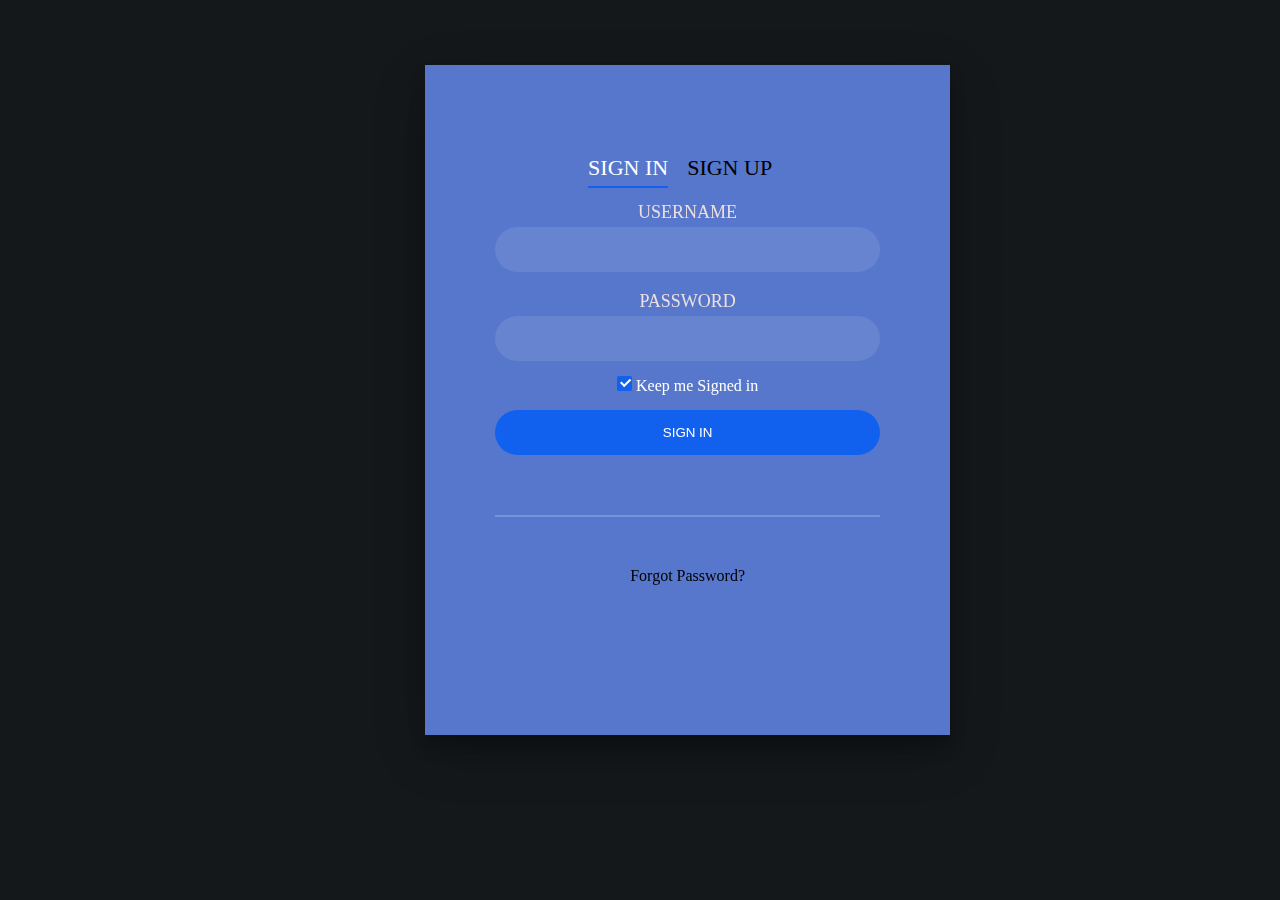
<file: login.html>
<!DOCTYPE html>
<html>
<head>
<title>Techmihirnaik</title>
<!--Style.css-->
<link rel="stylesheet" type="text/css" href="login.css">
</head>
<body>
  <!-- login -->
  <div class="login-wrap border-radius: 15px 50px:">
    <div class="login-html">
      <input id="tab-1" type="radio" name="tab" class="sign-in" checked><label for="tab-1" class="tab">Sign In</label>
      <input id="tab-2" type="radio" name="tab" class="sign-up"><label for="tab-2" class="tab">Sign Up</label>
      <div class="login-form">
        <div class="sign-in-htm">
          <div class="group">
            <label for="user" class="label">Username</label>
            <input id="user" type="text" class="input">
          </div>
          <div class="group">
            <label for="pass" class="label">Password</label>
            <input id="pass" type="password" class="input" data-type="password">
          </div>
          <div class="group">
            <input id="check" type="checkbox" class="check" checked>
            <label for="check"><span class="icon"></span> Keep me Signed in</label>
          </div>
          <div class="group">
            <input type="submit" class="button" value="Sign In">
          </div>
          <div class="hr"></div>
          <div class="foot-lnk">
            <a href="#forgot">Forgot Password?</a>
          </div>
        </div>
        <div class="sign-up-htm">
          <div class="group">
            <label for="user" class="label">Username</label>
            <input id="user" type="text" class="input">
          </div>
          <div class="group">
            <label for="pass" class="label">Password</label>
            <input id="pass" type="password" class="input" data-type="password">
          </div>
          <div class="group">
            <label for="pass" class="label">Repeat Password</label>
            <input id="pass" type="password" class="input" data-type="password">
          </div>
          <div class="group">
            <label for="pass" class="label">Email Address</label>
            <input id="pass" type="text" class="input">
          </div>
          <div class="group">
            <input type="submit" class="button" value="Sign Up">
          </div>
          <div class="hr"></div>
          <div class="foot-lnk">
            <label for="tab-1">Already Member?</a>
          </div>
        </div>
      </div>
    </div>
  </div>
   <!-- Bootstrap js -->
</body>
</html>
</file>
<file: login.css>
body {
  background-color: #14181b;
}
footer {
  align-items: center;
  background-color: #bac9cf;
  bottom: 0;
  color: #14181b;
  display: flex;
  height: 200px;
  justify-content: center;
  text-transform: uppercase;
  width: 100%;
  z-index: 1;
}
li {
  font-weight: bold;
}
*,
:after,
:before {
  box-sizing: border-box;
}
.clearfix:after,
.clearfix:before {
  content: "";
  display: table;
}
.clearfix:after {
  clear: both;
  display: block;
}
a {
  color: inherit;
  text-decoration: none;
}

.login-wrap {
  width: 100%;
  margin-top: 65px;
  margin-left: 33%;
  max-width: 525px;
  min-height: 670px;
  position: relative;

  text-align: center;
  background-color: none;
  box-shadow: 0 12px 15px 0 rgba(0, 0, 0, 0.24),
    0 17px 50px 0 rgba(0, 0, 0, 0.19);
}
.login-html {
  width: 100%;
  height: 100%;
  position: absolute;
  padding: 90px 70px 50px 70px;
  background: rgba(93, 130, 224, 0.9);
}
.login-html .sign-in-htm,
.login-html .sign-up-htm {
  top: 0;
  left: 0;
  right: 0;
  bottom: 0;
  position: absolute;
  transform: rotateY(180deg);
  backface-visibility: hidden;
  transition: all 0.4s linear;
}
.login-html .sign-in,
.login-html .sign-up,
.login-form .group .check {
  display: none;
}
.login-html .tab,
.login-form .group .label,
.login-form .group .button {
  text-transform: uppercase;
}
.login-html .tab {
  font-size: 22px;
  margin-right: 15px;
  padding-bottom: 5px;
  margin: 0 15px 10px 0;
  display: inline-block;
  border-bottom: 2px solid transparent;
}
.login-html .sign-in:checked + .tab,
.login-html .sign-up:checked + .tab {
  color: #fff;
  border-color: #1161ee;
}
.login-form {
  min-height: 345px;
  position: relative;
  perspective: 1000px;
  transform-style: preserve-3d;
}
.login-form .group {
  margin-bottom: 15px;
}
.login-form .group .label,
.login-form .group .input,
.login-form .group .button {
  width: 100%;
  color: #fff;
  display: block;
}
.login-form .group .input,
.login-form .group .button {
  border: none;
  padding: 15px 20px;
  border-radius: 25px;
  background: rgba(255, 255, 255, 0.1);
}
.login-form .group .label {
  color: rgb(236, 223, 223);
  font-size: 18px;
  padding: 4px 0;
}
.login-form .group .button {
  background: #1161ee;
}
.login-form .group label .icon {
  width: 15px;
  height: 15px;
  border-radius: 2px;
  position: relative;
  display: inline-block;
  background: rgba(255, 255, 255, 0.1);
}
.login-form .group label .icon:before,
.login-form .group label .icon:after {
  content: "";
  width: 10px;
  height: 2px;
  background: #fff;
  position: absolute;
  transition: all 0.2s ease-in-out 0s;
}
.login-form .group label .icon:before {
  left: 3px;
  width: 5px;
  bottom: 6px;
  transform: scale(0) rotate(0);
}
.login-form .group label .icon:after {
  top: 6px;
  right: 0;
  transform: scale(0) rotate(0);
}
.login-form .group .check:checked + label {
  color: #fff;
}
.login-form .group .check:checked + label .icon {
  background: #1161ee;
}
.login-form .group .check:checked + label .icon:before {
  transform: scale(1) rotate(45deg);
}
.login-form .group .check:checked + label .icon:after {
  transform: scale(1) rotate(-45deg);
}
.login-html
  .sign-in:checked
  + .tab
  + .sign-up
  + .tab
  + .login-form
  .sign-in-htm {
  transform: rotate(0);
}
.login-html .sign-up:checked + .tab + .login-form .sign-up-htm {
  transform: rotate(0);
}

.hr {
  height: 2px;
  margin: 60px 0 50px 0;
  background: rgba(255, 255, 255, 0.2);
}
.foot-lnk {
  text-align: center;
}
</file>
